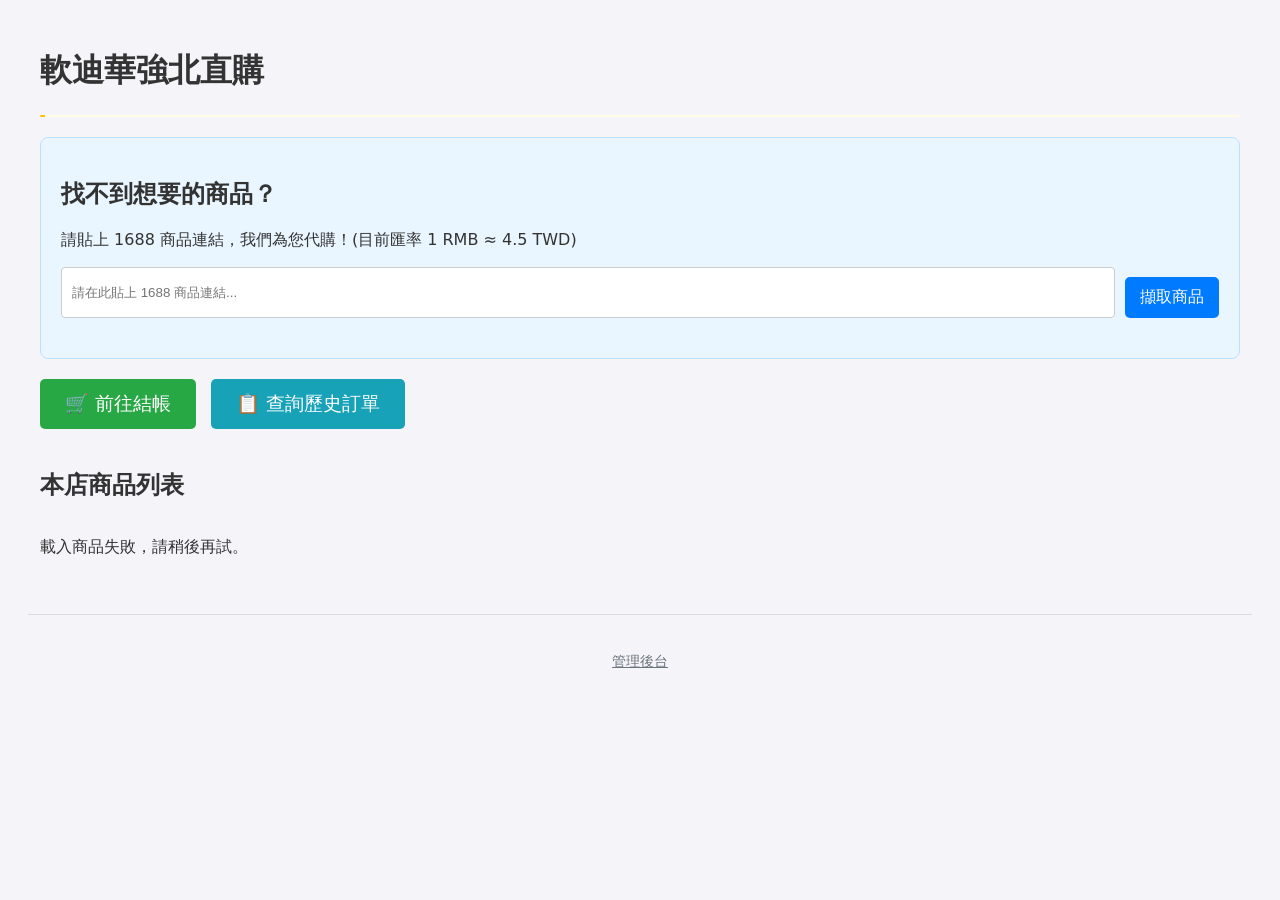
<file: index.html>
<!DOCTYPE html>
<html lang="zh-Hant">
  <head>
    <meta charset="UTF-8" />
    <meta name="viewport" content="width=device-width, initial-scale=1.0" />
    <title>軟迪華強北直購</title>
    <link rel="stylesheet" href="static/style.css" />
    <style>
      .procurement-section {
        background-color: #e9f5ff;
        border: 1px solid #bde0fe;
        border-radius: 8px;
        padding: 20px;
        margin: 20px 0;
      }
      #procurement-input-group {
        display: flex;
        gap: 10px;
      }
      #procurement-input-group input {
        flex-grow: 1;
        padding: 10px;
        border: 1px solid #ccc;
        border-radius: 4px;
      }
      #procurement-result {
        margin-top: 20px;
      }
      .spec-group {
        margin: 10px 0;
      }
      .spec-group label {
        font-weight: bold;
        margin-right: 10px;
      }
      .spec-group select {
        padding: 5px;
        border-radius: 4px;
      }
      #quantity_1688 {
        width: 80px;
        padding: 5px;
      }
    </style>
  </head>
  <body>
    <a href="checkout.html" class="mobile-checkout-button">🛒 前往結帳</a>

    <div class="container">
      <h1>軟迪華強北直購</h1>
      <div class="notice"></div>

      <div class="procurement-section">
        <h2>找不到想要的商品？</h2>
        <p>請貼上 1688 商品連結，我們為您代購！(目前匯率 1 RMB ≈ 4.5 TWD)</p>
        <div id="procurement-input-group">
          <input
            type="url"
            id="1688-url-input"
            placeholder="請在此貼上 1688 商品連結..."
          />
          <button id="fetch-1688-btn" class="action-button" style="width: auto">
            擷取商品
          </button>
        </div>
        <div id="procurement-result"></div>
      </div>

      <a href="checkout.html" class="checkout-button" id="desktop-checkout-btn"
        >🛒 前往結帳</a
      >
      <a
        href="orders.html"
        class="checkout-button"
        style="background-color: #17a2b8"
        >📋 查詢歷史訂單</a
      >

      <h2>本店商品列表</h2>
      <div id="products-grid" class="products-grid"></div>
    </div>

    <footer
      style="
        text-align: center;
        margin-top: 40px;
        padding-top: 20px;
        border-top: 1px solid #ddd;
      "
    >
      <p>
        <a href="admin.html" style="color: #6c757d; font-size: 14px"
          >管理後台</a
        >
      </p>
    </footer>

    <script src="static/script.js" defer></script>
  </body>
</html>
</file>
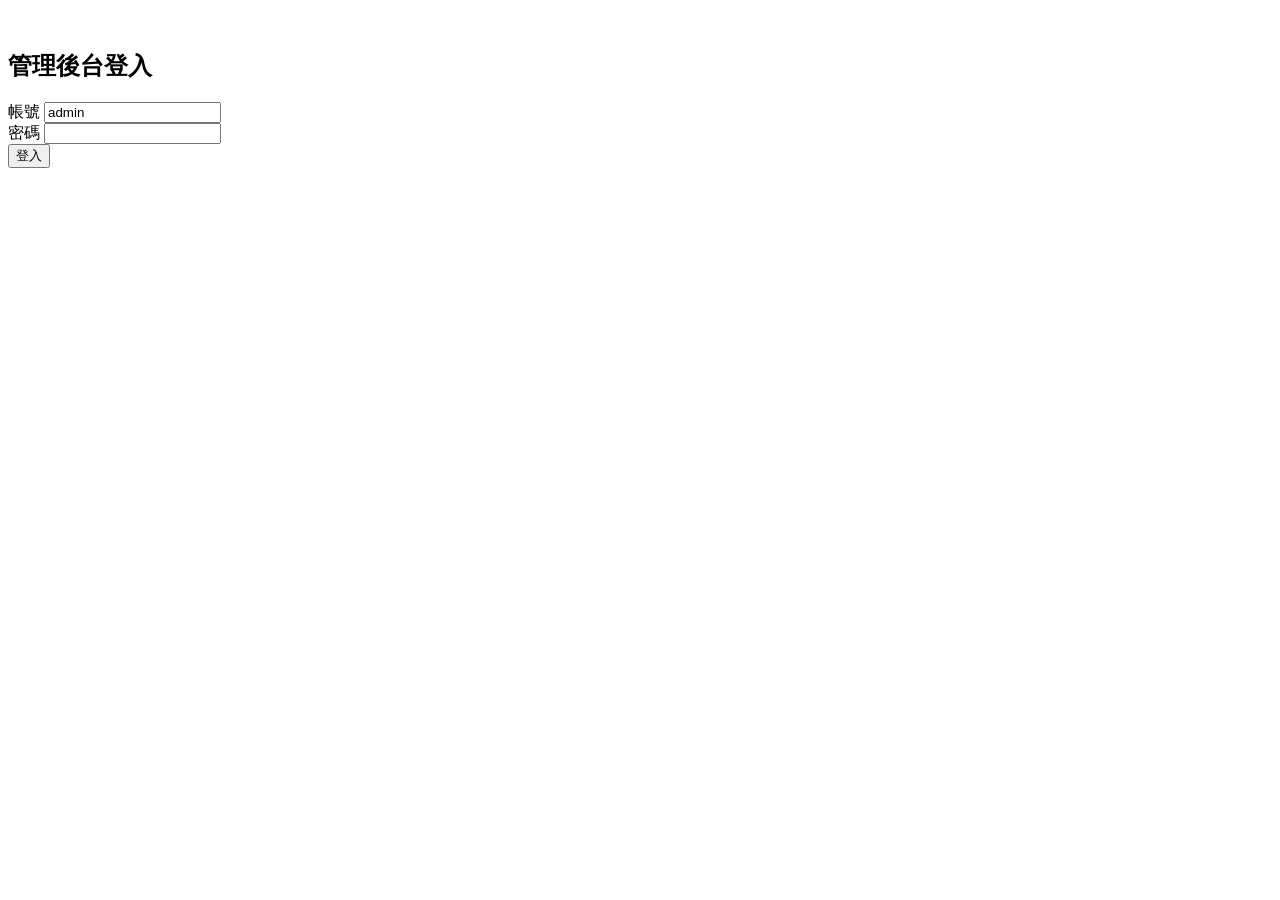
<file: admin.html>
<!DOCTYPE html>
<html lang="zh-Hant">
  <head> </head>
  <body>
    <div
      id="login-container"
      class="container"
      style="max-width: 400px; margin-top: 50px"
    >
      <div class="admin-section">
        <h2>管理後台登入</h2>
        <form id="login-form">
          <div class="form-group">
            <label for="username">帳號</label>
            <input type="text" id="username" required value="admin" />
          </div>
          <div class="form-group">
            <label for="password">密碼</label>
            <input type="password" id="password" required />
          </div>
          <button type="submit" class="action-button">登入</button>
          <p id="login-error" style="color: red; margin-top: 10px"></p>
        </form>
      </div>
    </div>

    <div id="main-content" class="container" style="display: none">
      <h1>管理後台</h1>
      <a href="index.html">返回商店首頁</a> |
      <button id="logout-btn">登出</button>
      <div class="admin-section">
        <h2>訂單列表</h2>
        <table style="width: 100%">
          <thead>
            <tr>
              <th>ID</th>
              <th>下單時間</th>
              <th>跑跑虎 ID</th>
              <th>集運倉庫</th>
              <th>末五碼</th>
              <th>總額</th>
              <th>購買商品</th>
            </tr>
          </thead>
          <tbody id="orders-list"></tbody>
        </table>
      </div>
    </div>

    <script src="static/admin.js" defer></script>
  </body>
</html>
</file>
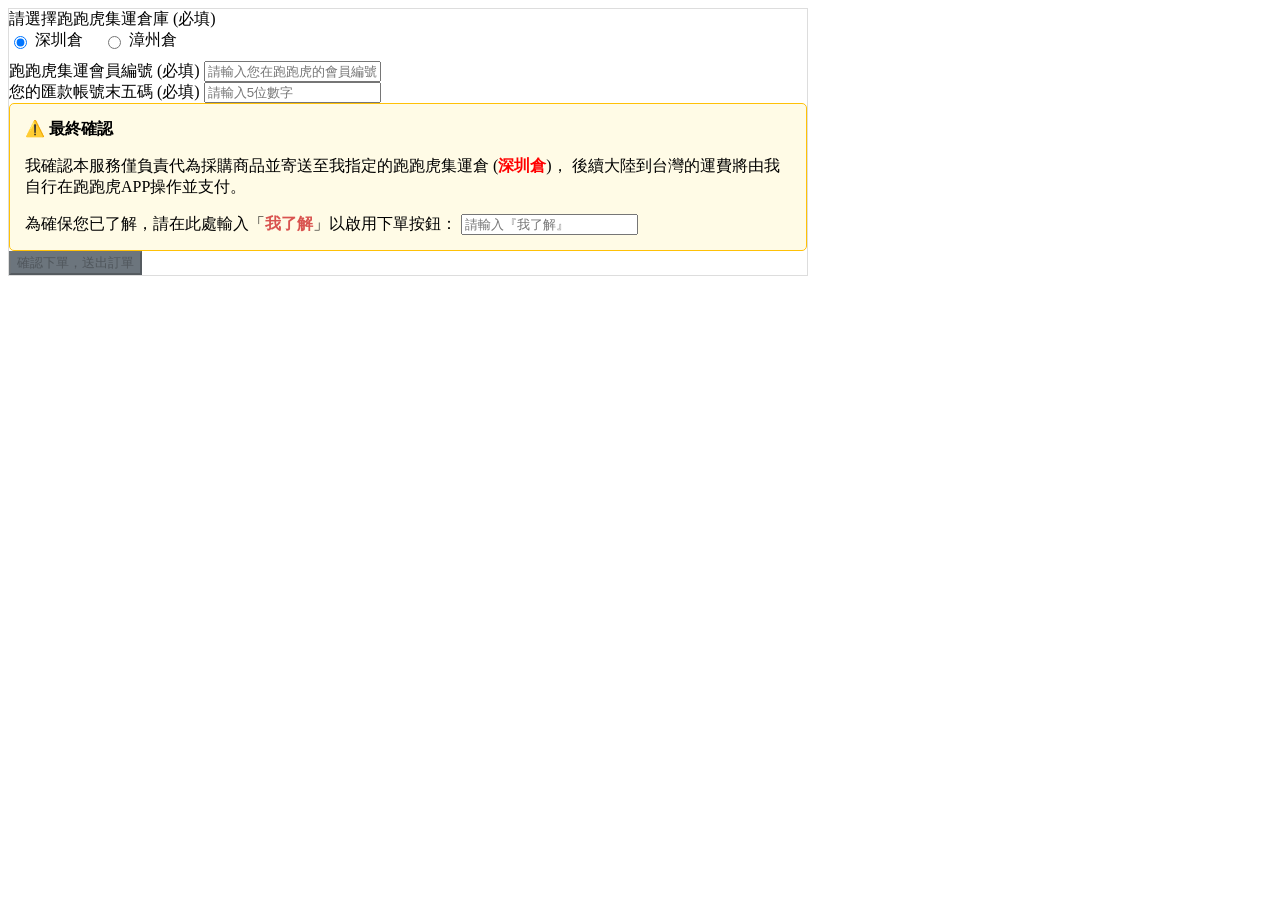
<file: checkout.html>
<!DOCTYPE html>
<html lang="zh-Hant">
  <head>
    <style>
      /* ... (原有樣式不變) ... */
      /* 【NEW】 倉庫選擇樣式 */
      .warehouse-selection {
        display: flex;
        gap: 20px;
        margin-bottom: 10px;
      }
      .warehouse-selection label {
        display: flex;
        align-items: center;
        gap: 5px;
        cursor: pointer;
      }
    </style>
  </head>
  <body>
    <div class="container" style="max-width: 800px">
      <form
        id="checkout-form"
        class="admin-section"
        style="box-shadow: none; border: 1px solid #ddd"
      >
        <div class="form-group">
          <label>請選擇跑跑虎集運倉庫 (必填)</label>
          <div class="warehouse-selection">
            <label>
              <input type="radio" name="warehouse" value="深圳倉" checked />
              深圳倉
            </label>
            <label>
              <input type="radio" name="warehouse" value="漳州倉" />
              漳州倉
            </label>
          </div>
        </div>

        <div class="form-group">
          <label for="paopaohu-id">跑跑虎集運會員編號 (必填)</label>
          <input
            type="text"
            id="paopaohu-id"
            required
            placeholder="請輸入您在跑跑虎的會員編號"
          />
        </div>
        <div class="form-group">
          <label for="payment-code">您的匯款帳號末五碼 (必填)</label>
          <input
            type="text"
            id="payment-code"
            required
            maxlength="5"
            pattern="[0-9]{5}"
            placeholder="請輸入5位數字"
          />
        </div>

        <div
          class="form-group"
          style="
            background-color: #fffbe6;
            padding: 15px;
            border-radius: 5px;
            border: 1px solid #ffc107;
          "
        >
          <p style="margin-top: 0; font-weight: bold">⚠️ 最終確認</p>
          <p>
            我確認本服務僅負責代為採購商品並寄送至我指定的跑跑虎集運倉 (<strong
              id="selected-warehouse-display"
              style="color: red"
              >深圳倉</strong
            >)， 後續大陸到台灣的運費將由我自行在跑跑虎APP操作並支付。
          </p>
          <label for="final-confirmation-input"
            >為確保您已了解，請在此處輸入「<strong style="color: #d9534f"
              >我了解</strong
            >」以啟用下單按鈕：</label
          >
          <input
            type="text"
            id="final-confirmation-input"
            autocomplete="off"
            placeholder="請輸入『我了解』"
          />
        </div>

        <button
          type="submit"
          id="submit-order-btn"
          class="action-button"
          style="background-color: #6c757d"
          disabled
        >
          確認下單，送出訂單
        </button>
      </form>
    </div>
    <script src="static/checkout.js" defer></script>
  </body>
</html>
</file>
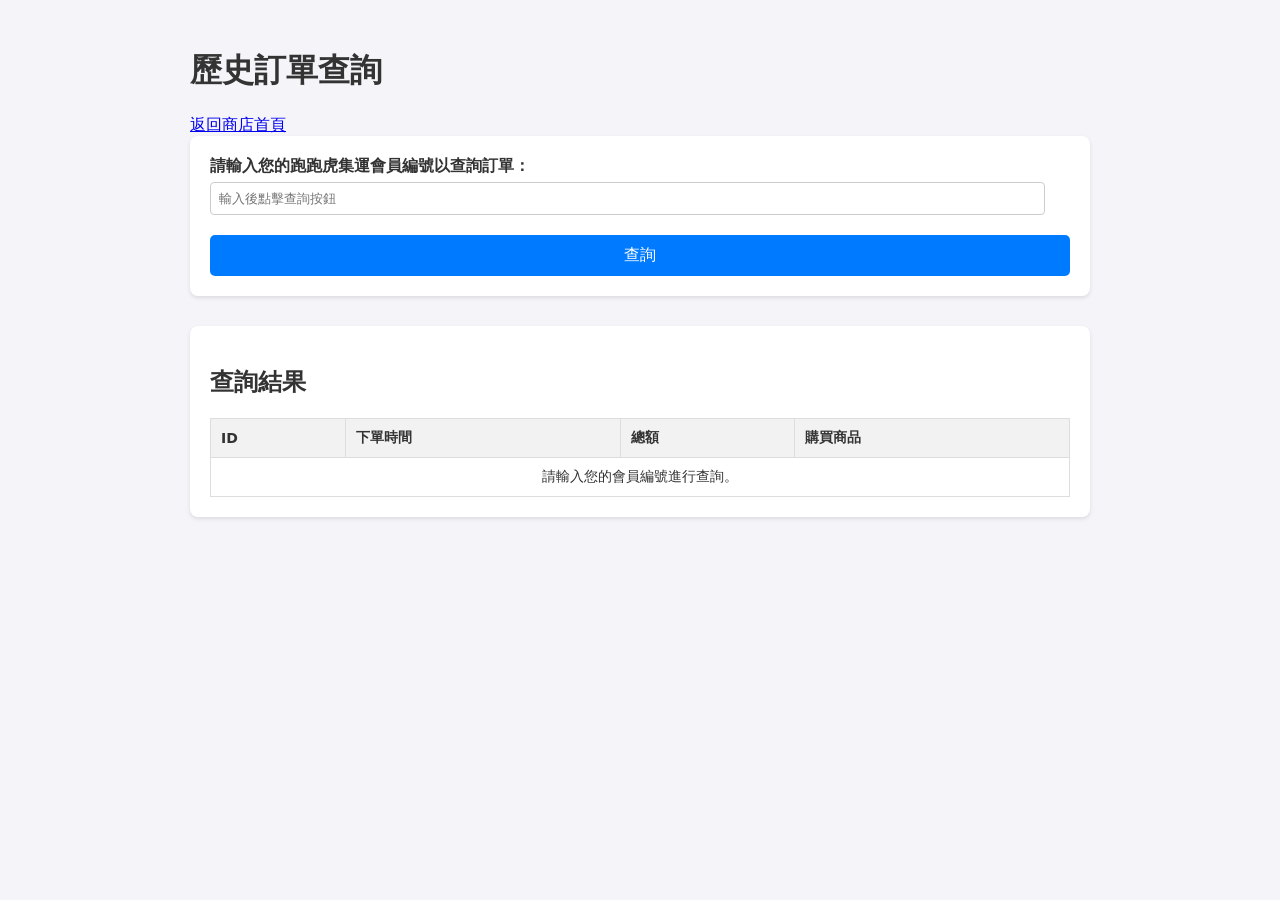
<file: orders.html>
<!DOCTYPE html>
<html lang="zh-Hant">
  <head>
    <meta charset="UTF-8" />
    <meta name="viewport" content="width=device-width, initial-scale=1.0" />
    <title>歷史訂單查詢</title>
    <link rel="stylesheet" href="static/style.css" />
  </head>
  <body>
    <div class="container" style="max-width: 900px">
      <h1>歷史訂單查詢</h1>
      <a href="index.html">返回商店首頁</a>
      <div class="admin-section">
        <div class="form-group">
          <label for="paopaohu-id-lookup"
            >請輸入您的跑跑虎集運會員編號以查詢訂單：</label
          >
          <input
            type="text"
            id="paopaohu-id-lookup"
            placeholder="輸入後點擊查詢按鈕"
          />
        </div>
        <button id="lookup-btn" class="action-button">查詢</button>
      </div>
      <div class="admin-section">
        <h2>查詢結果</h2>
        <table id="orders-table">
          <thead>
            <tr>
              <th>ID</th>
              <th>下單時間</th>
              <th>總額</th>
              <th>購買商品</th>
            </tr>
          </thead>
          <tbody id="orders-list">
            <tr>
              <td colspan="4" style="text-align: center">
                請輸入您的會員編號進行查詢。
              </td>
            </tr>
          </tbody>
        </table>
      </div>
    </div>
    <script src="static/orders.js" defer></script>
  </body>
</html>
</file>
<file: static/style.css>
/* ========================================= */
/* ===== 基礎樣式 (Base Styles) ===== */
/* ========================================= */
body {
  font-family: system-ui, -apple-system, BlinkMacSystemFont, "Segoe UI", Roboto,
    Oxygen, Ubuntu, Cantarell, "Open Sans", "Helvetica Neue", sans-serif;
  padding: 20px;
  background-color: #f4f4f9;
  color: #333;
}
.container {
  max-width: 1200px;
  margin: auto;
}
.notice {
  background-color: #fffbe6;
  border-left: 5px solid #ffc107;
  padding: 1px 15px;
  margin-bottom: 20px;
  border-radius: 4px;
}
.products-grid {
  display: grid;
  grid-template-columns: repeat(auto-fill, minmax(250px, 1fr));
  gap: 20px;
}
.product-card {
  background-color: white;
  border: 1px solid #ddd;
  border-radius: 8px;
  padding: 15px;
  text-align: center;
  box-shadow: 0 2px 4px rgba(0, 0, 0, 0.05);
  transition: transform 0.2s, box-shadow 0.2s;
}
.product-card:hover {
  transform: translateY(-5px);
  box-shadow: 0 4px 8px rgba(0, 0, 0, 0.1);
}
.product-card img {
  max-width: 100%;
  height: 150px;
  object-fit: contain;
}
.product-price {
  font-size: 24px;
  font-weight: bold;
  margin: 10px 0;
  color: #d9534f;
}
.price-breakdown {
  font-size: 14px;
  color: #666;
}
.action-button {
  background-color: #007bff;
  color: white;
  border: none;
  padding: 10px 15px;
  border-radius: 5px;
  cursor: pointer;
  margin-top: 10px;
  width: 100%;
  font-size: 1em;
}
.checkout-button {
  background-color: #28a745;
  display: inline-block;
  text-decoration: none;
  color: white;
  padding: 12px 25px;
  font-size: 1.2em;
  border-radius: 5px;
  margin-bottom: 20px;
  margin-right: 10px;
}
table {
  width: 100%;
  border-collapse: collapse;
  margin-top: 20px;
  font-size: 14px;
  background-color: white;
}
th,
td {
  border: 1px solid #ddd;
  padding: 10px;
  text-align: left;
  vertical-align: middle;
}
th {
  background-color: #f2f2f2;
}
tr:nth-child(even) {
  background-color: #f9f9f9;
}
.items-list {
  list-style-type: none;
  padding-left: 0;
  margin: 0;
}

/* --- 後台與表單樣式 --- */
.admin-section {
  background-color: white;
  padding: 20px;
  border-radius: 8px;
  box-shadow: 0 2px 4px rgba(0, 0, 0, 0.1);
  margin-bottom: 30px;
}
.form-grid {
  display: grid;
  grid-template-columns: 1fr 1fr;
  gap: 15px;
}
.form-group {
  margin-bottom: 10px;
}
.form-group label {
  display: block;
  margin-bottom: 5px;
  font-weight: bold;
}
.form-group input {
  width: 95%;
  padding: 8px;
  border: 1px solid #ccc;
  border-radius: 4px;
}
.edit-btn,
.delete-btn {
  padding: 5px 10px;
  cursor: pointer;
  border-radius: 4px;
  border: 1px solid transparent;
  margin-right: 5px;
}
.edit-btn {
  background-color: #ffc107;
}
.delete-btn {
  background-color: #dc3545;
  color: white;
}

/* --- 結帳頁面樣式 --- */
.quantity-controls button {
  background-color: #e9ecef;
  border: 1px solid #ced4da;
  padding: 2px 8px;
  cursor: pointer;
  font-weight: bold;
}
.quantity-display {
  display: inline-block;
  min-width: 30px;
  text-align: center;
}
.remove-btn {
  background-color: transparent;
  border: none;
  color: #dc3545;
  cursor: pointer;
  font-size: 1.2em;
}
.payment-info-box {
  background-color: #f8f9fa;
  border: 1px solid #dee2e6;
  padding: 15px;
  margin-bottom: 20px;
  border-radius: 5px;
}
.payment-info-box h4 {
  margin-top: 0;
}
.account-line {
  display: flex;
  align-items: center;
  gap: 10px;
  font-size: 1.1em;
  flex-wrap: wrap;
}
#bank-account-number {
  font-weight: bold;
  color: #007bff;
  letter-spacing: 1px;
}
#copy-account-btn {
  padding: 5px 10px;
  border: 1px solid #007bff;
  background-color: white;
  color: #007bff;
  border-radius: 5px;
  cursor: pointer;
  transition: all 0.2s;
}
#copy-account-btn:hover {
  background-color: #007bff;
  color: white;
}

/* --- 手機版懸浮結帳按鈕樣式 (預設隱藏) --- */
.mobile-checkout-button {
  display: none;
}

/* ========================================= */
/* ===== 手機版優化 (Mobile Optimization) ===== */
/* ========================================= */
@media (max-width: 768px) {
  body {
    font-size: 16px;
    padding: 10px;
  }
  .container {
    padding-bottom: 80px; /* 避免內容被懸浮按鈕遮住 */
  }
  h1 {
    font-size: 1.8em;
  }
  h2 {
    font-size: 1.5em;
  }

  .form-grid {
    grid-template-columns: 1fr; /* 表單在手機上變為單欄 */
  }

  /* --- 按鈕優化 --- */
  .action-button,
  .checkout-button {
    padding: 15px 20px;
    font-size: 1.1em;
  }

  /* --- 懸浮按鈕與電腦版按鈕顯示邏輯 --- */
  #desktop-checkout-btn {
    display: none; /* 在手機上，只隱藏 ID 為 desktop-checkout-btn 的按鈕 */
  }

  .mobile-checkout-button {
    display: block;
    position: fixed;
    bottom: 0;
    left: 0;
    right: 0;
    width: 100%;
    background-color: #28a745;
    color: white;
    text-align: center;
    padding: 15px 0;
    font-size: 1.2em;
    font-weight: bold;
    text-decoration: none;
    z-index: 1000;
    box-shadow: 0 -2px 10px rgba(0, 0, 0, 0.2);
    transition: background-color 0.2s;
  }
  .mobile-checkout-button:active {
    background-color: #218838;
  }

  /* --- 響應式表格樣式 --- */
  table thead {
    display: none; /* 隱藏電腦版的表頭 */
  }
  table,
  table tbody,
  table tr,
  table td {
    display: block; /* 將表格元素變為區塊，使其可以垂直排列 */
    width: 100% !important;
    box-sizing: border-box;
  }
  table tr {
    margin-bottom: 15px; /* 每張卡片之間增加間距 */
    border: 1px solid #ddd;
    border-radius: 5px;
    overflow: hidden;
  }
  table td {
    display: flex; /* 使用 Flexbox 來對齊標籤和內容 */
    justify-content: space-between; /* 讓標籤和內容左右對齊 */
    align-items: center;
    text-align: right; /* 讓內容靠右 */
    border: none;
    border-bottom: 1px solid #eee;
    padding: 10px;
  }
  table td:before {
    content: attr(data-label); /* 讀取 data-label 的內容作為標籤 */
    font-weight: bold;
    text-align: left;
    padding-right: 10px;
  }
  table td:last-child {
    border-bottom: none;
  }

  /* 處理表尾的特殊情況 */
  table tfoot tr,
  table tfoot td {
    border: none;
    font-size: 1.2em;
    font-weight: bold;
  }
  table tfoot td[colspan="4"] {
    text-align: right;
  }
  table tfoot td[data-label="總計"] {
    padding-top: 15px;
  }
}
</file>
